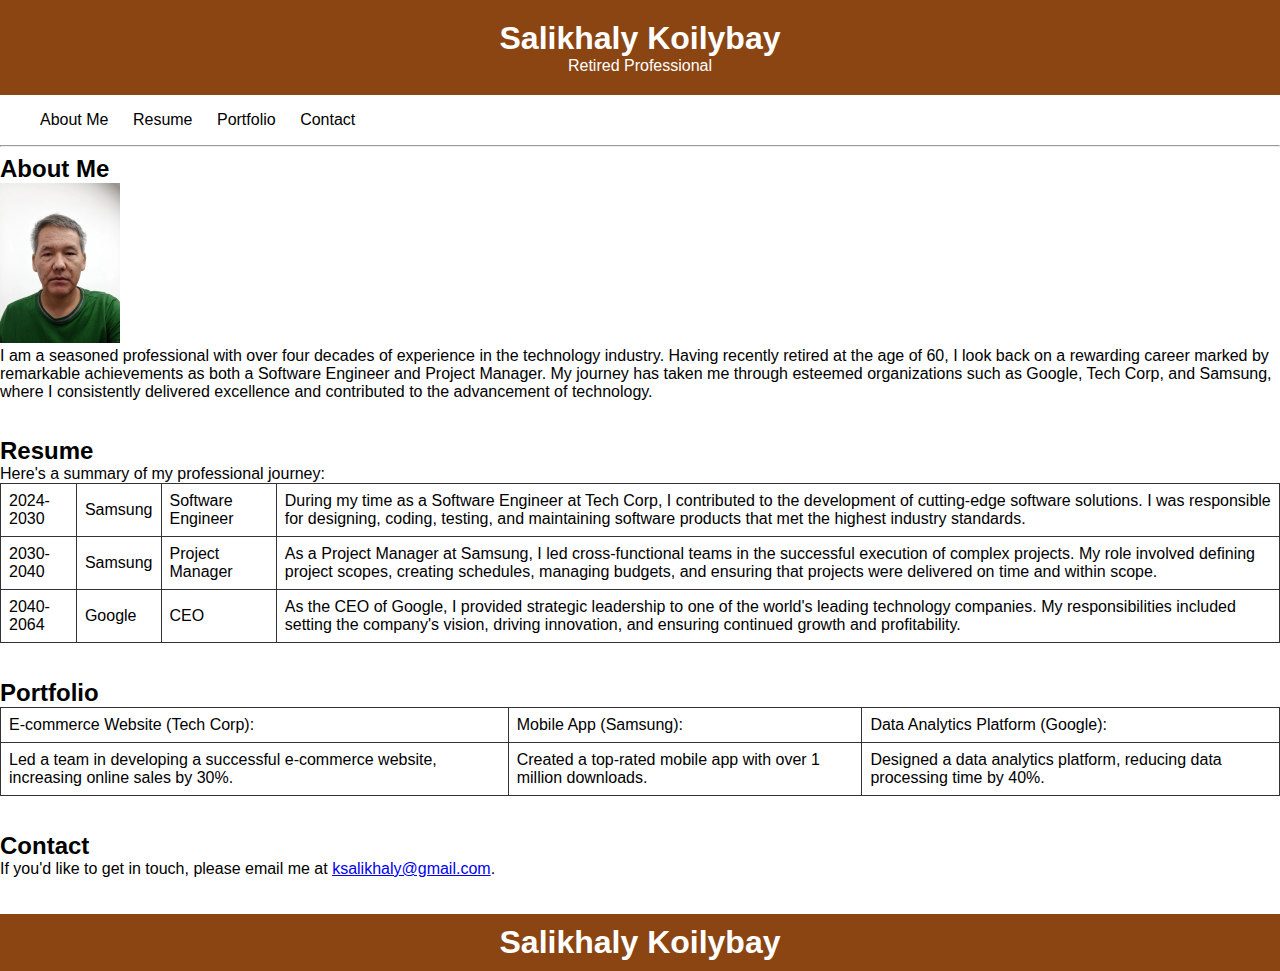
<file: index.html>
<!DOCTYPE html>
<html lang="en">
<head>
    <meta charset="UTF-8">
    <meta name="viewport" content="width=device-width, initial-scale=1.0">
    <title>Salikhaly Koilybay's Retirement Journey</title>
    <link rel="stylesheet" href="styles.css">
    <link rel="icon" href="../favicon.ico">
</head>
<body>
<header>
    <h1>Salikhaly Koilybay</h1>
    <p>Retired Professional</p>
</header>

<style>
    nav ul li a {
        color: #000;
        text-decoration: none;
        transition: color 0.3s;
    }
    nav ul li a:hover {
        color: #007bff;
    }
</style>
<nav>
    <ul>
        <li><a href="#about">About Me</a></li>
        <li><a href="#resume">Resume</a></li>
        <li><a href="#portfolio">Portfolio</a></li>
        <li><a href="#contact">Contact</a></li>
    </ul>
</nav>
<hr>
<div id="about">
    <strong><h2>About Me</h2></strong>
    <img src="../photo_2023-09-27_13-43-48.jpg" height="160" width="120" alt=""/>
    <p>I am a seasoned professional with over four decades of experience in the technology industry. Having recently retired at the age of 60, I look back on a rewarding career marked by remarkable achievements as both a Software Engineer and Project Manager. My journey has taken me through esteemed organizations such as Google, Tech Corp, and Samsung, where I consistently delivered excellence and contributed to the advancement of technology.</p>
</div>
<br></br>

<div id="resume">
    <h2>Resume</h2>
    <p>Here's a summary of my professional journey:</p>
    <table>
        <tr>
            <td>2024-2030</td>
            <td>Samsung</td>
            <td>Software Engineer</td>
            <td>During my time as a Software Engineer at Tech Corp, I contributed to the development of cutting-edge software solutions. I was responsible for designing, coding, testing, and maintaining software products that met the highest industry standards.</td>
        </tr>
        <tr>
            <td>2030-2040</td>
            <td>Samsung</td>
            <td>Project Manager</td>
            <td>As a Project Manager at Samsung, I led cross-functional teams in the successful execution of complex projects. My role involved defining project scopes, creating schedules, managing budgets, and ensuring that projects were delivered on time and within scope.</td>
        </tr>
        <tr>
            <td>2040-2064</td>
            <td>Google</td>
            <td>CEO</td>
            <td>As the CEO of Google, I provided strategic leadership to one of the world's leading technology companies. My responsibilities included setting the company's vision, driving innovation, and ensuring continued growth and profitability.</td>
        </tr>
    </table>
</div><br></br>


<div id="portfolio">
    <h2>Portfolio</h2>
    <div class="project">
        <table>
            <tr>
                <td>E-commerce Website (Tech Corp):</td>
                <td>Mobile App (Samsung):</td>
                <td>Data Analytics Platform (Google):</td>
            </tr>
            <tr>
                <td>Led a team in developing a successful e-commerce website, increasing online sales by 30%.</td>
                <td>Created a top-rated mobile app with over 1 million downloads.</td>
                <td>Designed a data analytics platform, reducing data processing time by 40%.</td>
            </tr>
        </table>
    </div>
</div>
<br></br>

<div id="contact">
    <h2>Contact</h2>
    <form>If you'd like to get in touch, please email me at <a href="ksalikhaly@gmail.com">ksalikhaly@gmail.com</a>.</form>
</div>
<br></br>


<footer>
    <h1>Salikhaly Koilybay</h1>
</footer>
</body>
</html>
</file>
<file: styles.css>
body, h1, h2, h3, p {
    margin: 0;
    padding: 0;
}

body {
    font-family: Arial, sans-serif;
}

header {
    background-color: saddlebrown;
    color: white;
    text-align: center;
    padding: 20px;
}

header h1 {
    font-size: 2em;
}

nav ul {
    list-style-type: none;
}

nav li {
    display: inline;
    margin-right: 20px;
}
nav a {
    text-decoration: none;
    color: #333;
}

section {
    background-color: #f2f2f1;
    margin: 20px;
}

table {
    width: 100%;
    border-collapse: collapse;
}

table, th, td {
    border: 1px solid #333;
}

th, td {
    padding: 8px;
    text-align: left;
}

footer {
    background-color: saddlebrown;
    color: white;
    text-align: center;
    padding: 10px;
}
</file>
<file: untitled3/cv 60 years/styles.css>
body, h1, h2, h3, p {
    margin: 0;
    padding: 0;
}

body {
    font-family: Arial, sans-serif;
}

header {
    background-color: saddlebrown;
    color: white;
    text-align: center;
    padding: 20px;
}

header h1 {
    font-size: 2em;
}

nav ul {
    list-style-type: none;
}

nav li {
    display: inline;
    margin-right: 20px;
}
nav a {
    text-decoration: none;
    color: #333;
}

section {
    background-color: #f2f2f1;
    margin: 20px;
}

table {
    width: 100%;
    border-collapse: collapse;
}

table, th, td {
    border: 1px solid #333;
}

th, td {
    padding: 8px;
    text-align: left;
}

footer {
    background-color: saddlebrown;
    color: white;
    text-align: center;
    padding: 10px;
}
</file>
